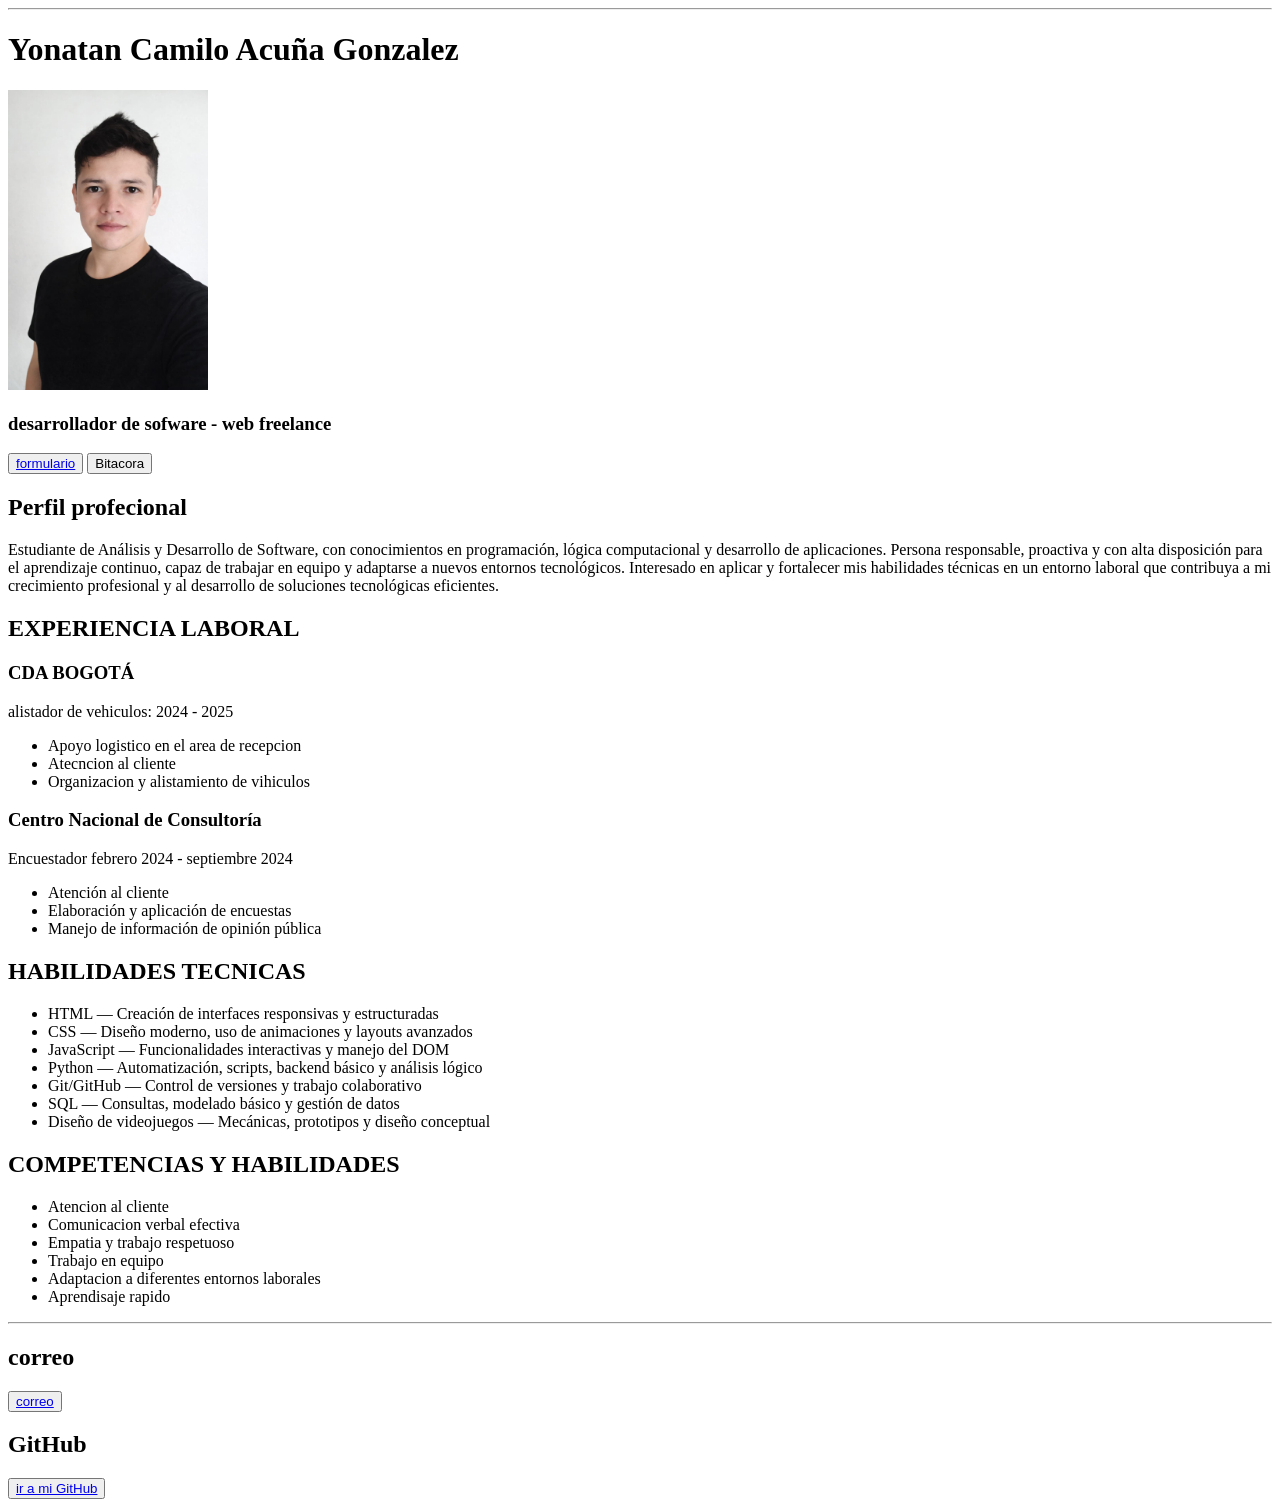
<file: index.html>
<!DOCTYPE html>
<html lang="es">
<head>
    <meta charset="UTF-8">
    <meta name="viewport" content="width=device-width, initial-scale=1.0">
    <title>HOJA DE VIDA</title>
    <link rel="stylesheet" herf="css/style.css">
</head>
<body>
    <hr>
    <header>
         <h1>Yonatan Camilo Acuña Gonzalez</h1>
         <img src="img/imagen.jpeg" width="200" height="300" alt="imagen de ejemplo" >
         <h3>desarrollador de sofware - web freelance</h3>
         <button class="button"><a href="formulario.html">formulario</a></button>
         <button class="button"><a herf="https://github.com/Yonatan1102/Bitacora.git">Bitacora</a> </button>
    </header>
     <section>
        <article>
            <h2>Perfil profecional</h2>
            <p>Estudiante de Análisis y Desarrollo de Software, con conocimientos en programación, lógica computacional y desarrollo de aplicaciones. Persona responsable, proactiva y con alta disposición para el aprendizaje continuo, capaz de trabajar en equipo y adaptarse a nuevos entornos tecnológicos. Interesado en aplicar y fortalecer mis habilidades técnicas en un entorno laboral que contribuya a mi crecimiento profesional y al desarrollo de soluciones tecnológicas eficientes.</p>
        </article>


        <article>
            <h2>EXPERIENCIA LABORAL</h2>
            <h3>CDA BOGOTÁ</h3>
            <p>alistador de vehiculos: 2024 - 2025</p>
            <ul>
                <li>Apoyo logistico en el area de recepcion</li>
                <li>Atecncion al cliente</li>
                <li>Organizacion y alistamiento de vihiculos</li>
            </ul>
            <h3>Centro Nacional de Consultoría</h3>
            <p>Encuestador febrero 2024 - septiembre 2024</p>
            <ul>
                <li>Atención al cliente</li>
                <li>Elaboración y aplicación de encuestas</li>
                <li>Manejo de información de opinión pública</li>
            </ul>

        </article>


        <article>
            <h2>HABILIDADES TECNICAS</h2>
            <ul>
                <li>HTML — Creación de interfaces responsivas y estructuradas</li>
                <li>CSS — Diseño moderno, uso de animaciones y layouts avanzados</li>
                <li>JavaScript — Funcionalidades interactivas y manejo del DOM</li>
                <li>Python — Automatización, scripts, backend básico y análisis lógico</li>
                <li>Git/GitHub — Control de versiones y trabajo colaborativo</li>
                <li>SQL — Consultas, modelado básico y gestión de datos</li>
                <li>Diseño de videojuegos — Mecánicas, prototipos y diseño conceptual</li>
            </ul>
        </article>
        <artcle>
            <h2>COMPETENCIAS Y HABILIDADES</h2>
            <ul>

                <li>Atencion al cliente</li>
                <li>Comunicacion verbal efectiva</li>
                <li>Empatia y trabajo respetuoso</li>
                <li>Trabajo en equipo</li>
                <li>Adaptacion a diferentes entornos laborales</li>
                <li>Aprendisaje rapido</li>
                
            </ul>

        </artcle>





    </section>
<hr>
<footer>
<P>
    <h2>correo</h2>
    <button class="button">
        <a href="gonzalescamilo1102@gmail.com" traget="-blank">correo</a>
    </button>
</P>   
<article>
    <h2> GitHub</h2>
    <button class="button">
        <a href="https://github.com/Yonatan1102" target="_blank">ir a mi GitHub</a>
    </button>
</article>
</footer>

</body>
</html>
</file>
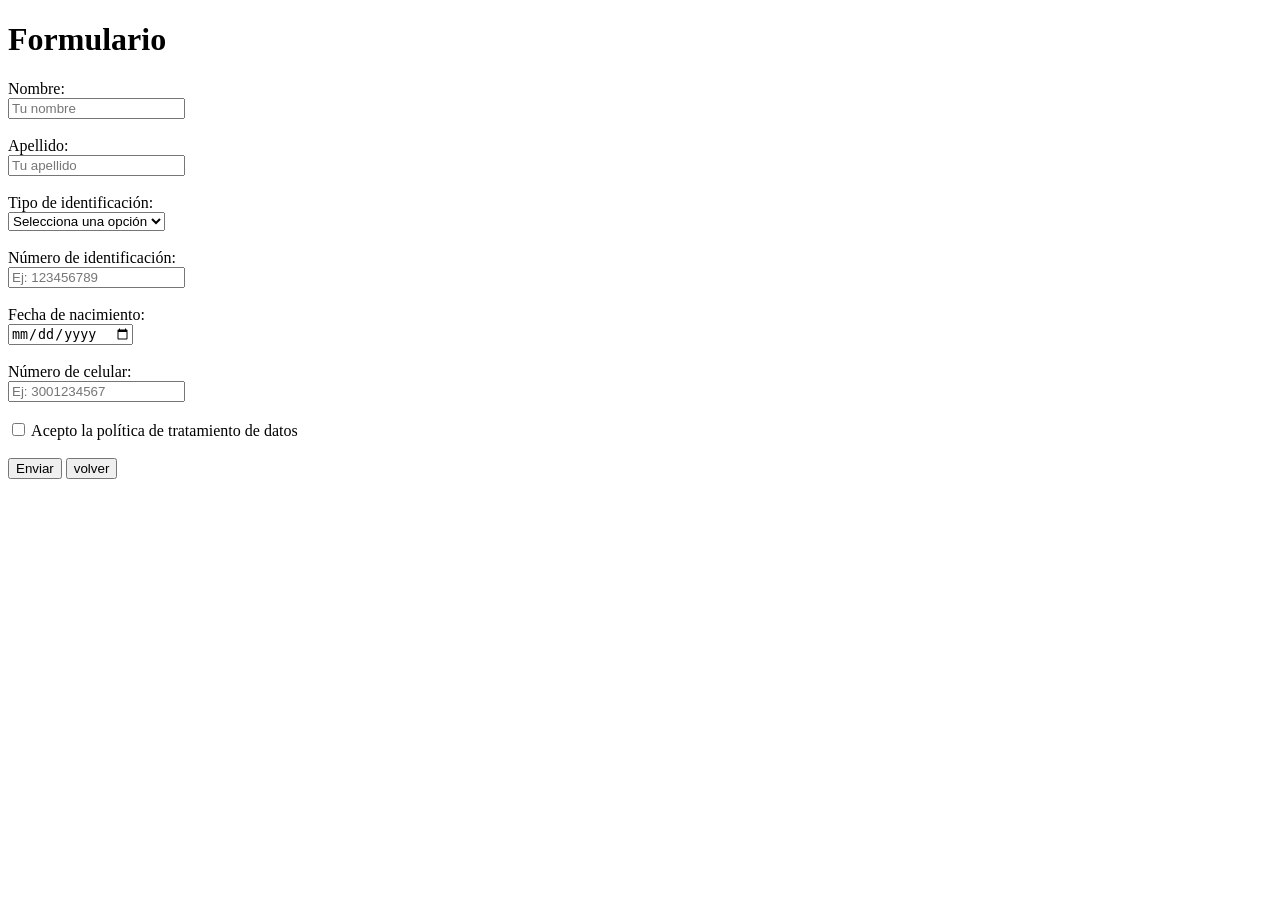
<file: formulario.html>
<!DOCTYPE html>
<html lang="en">
<head>
    <meta charset="UTF-8">
    <meta name="viewport" content="width=device-width, initial-scale=1.0">
    <title>Actividad Formulario</title>
</head>
<body>
<h1>Formulario</h1>

  <form action="#" method="post">
    <label for="nombre">Nombre:</label><br>
    <input type="text" id="nombre" name="nombre" placeholder="Tu nombre" required><br><br>

    <label for="apellido">Apellido:</label><br>
    <input type="text" id="apellido" name="apellido" placeholder="Tu apellido" required><br><br>

    <label for="tipoId">Tipo de identificación:</label><br>
    <select id="tipoId" name="tipo_identificacion" required>
      <option value="">Selecciona una opción</option>
      <option value="CC">CC</option>
      <option value="TI">TI</option>
      <option value="PA">PA</option>
    </select><br><br>

    <label for="numeroId">Número de identificación:</label><br>
    <input type="text" id="numeroId" name="numero_identificacion" placeholder="Ej: 123456789" required><br><br>

    <label for="fechaNac">Fecha de nacimiento:</label><br>
    <input type="date" id="fechaNac" name="fecha_nacimiento" required><br><br>

    <label for="celular">Número de celular:</label><br>
    <input type="tel" id="celular" name="numero_celular" placeholder="Ej: 3001234567" required><br><br>

    <label>
      <input type="checkbox" id="politica" name="politica" required>
      Acepto la política de tratamiento de datos
    </label><br><br>

    <button type="submit">Enviar</button>
    
    <button class="button"><a herf="index.html">volver</a></button>
  </form>
  
</body>
</html>
</file>
